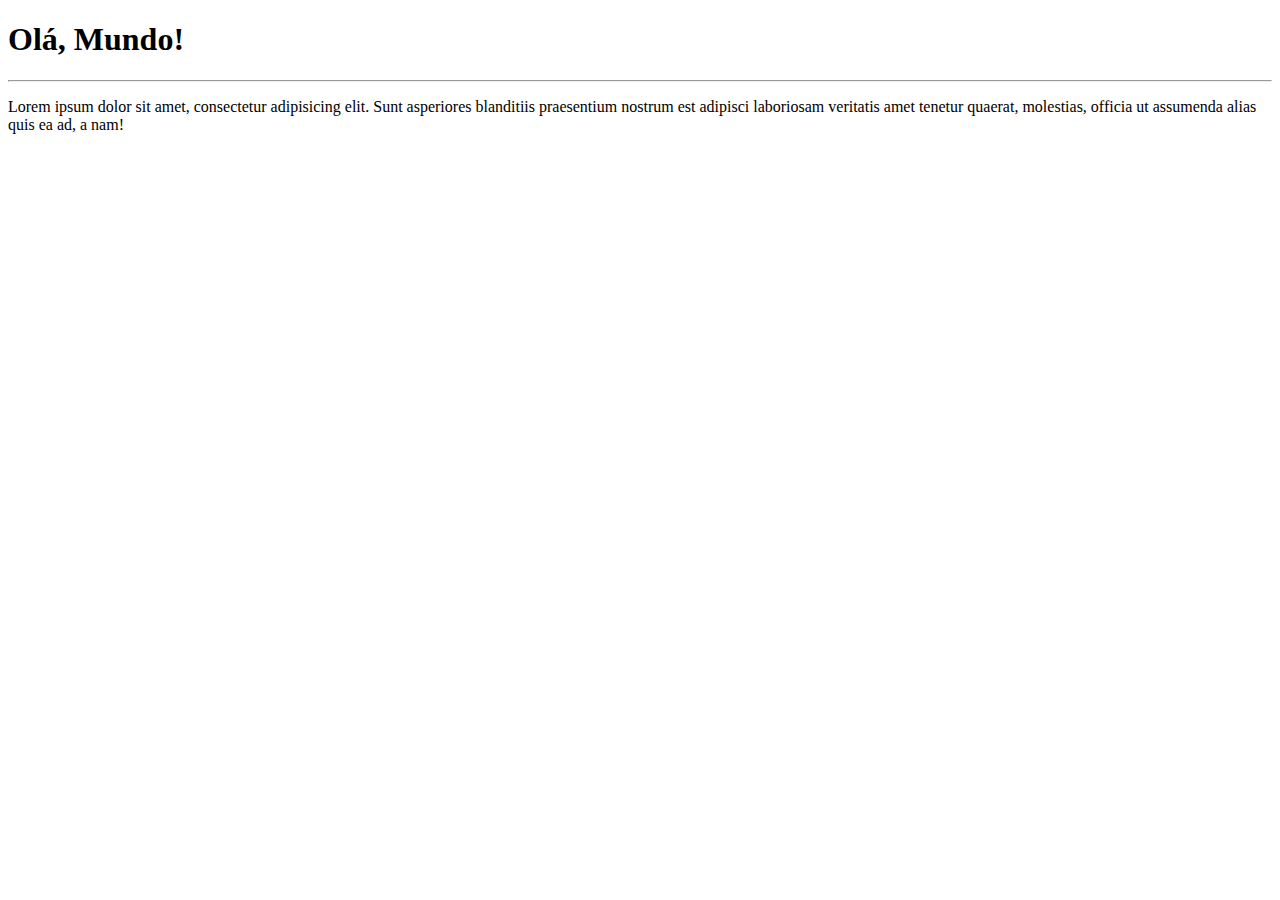
<file: site-exemplo/index.html>
<!DOCTYPE html>
<html lang="pt-br">
<head>
    <meta charset="UTF-8">
    <meta http-equiv="X-UA-Compatible" content="IE=edge">
    <meta name="viewport" content="width=device-width, initial-scale=1.0">
    <title>primeiro site em repositorio</title>
</head>
<body>
    <h1>Olá, Mundo!</h1>
    <hr>
    <p>Lorem ipsum dolor sit amet, consectetur adipisicing elit. Sunt asperiores blanditiis praesentium nostrum est adipisci laboriosam veritatis amet tenetur quaerat, molestias, officia ut assumenda alias quis ea ad, a nam!</p>
</body>
</html>
</file>
